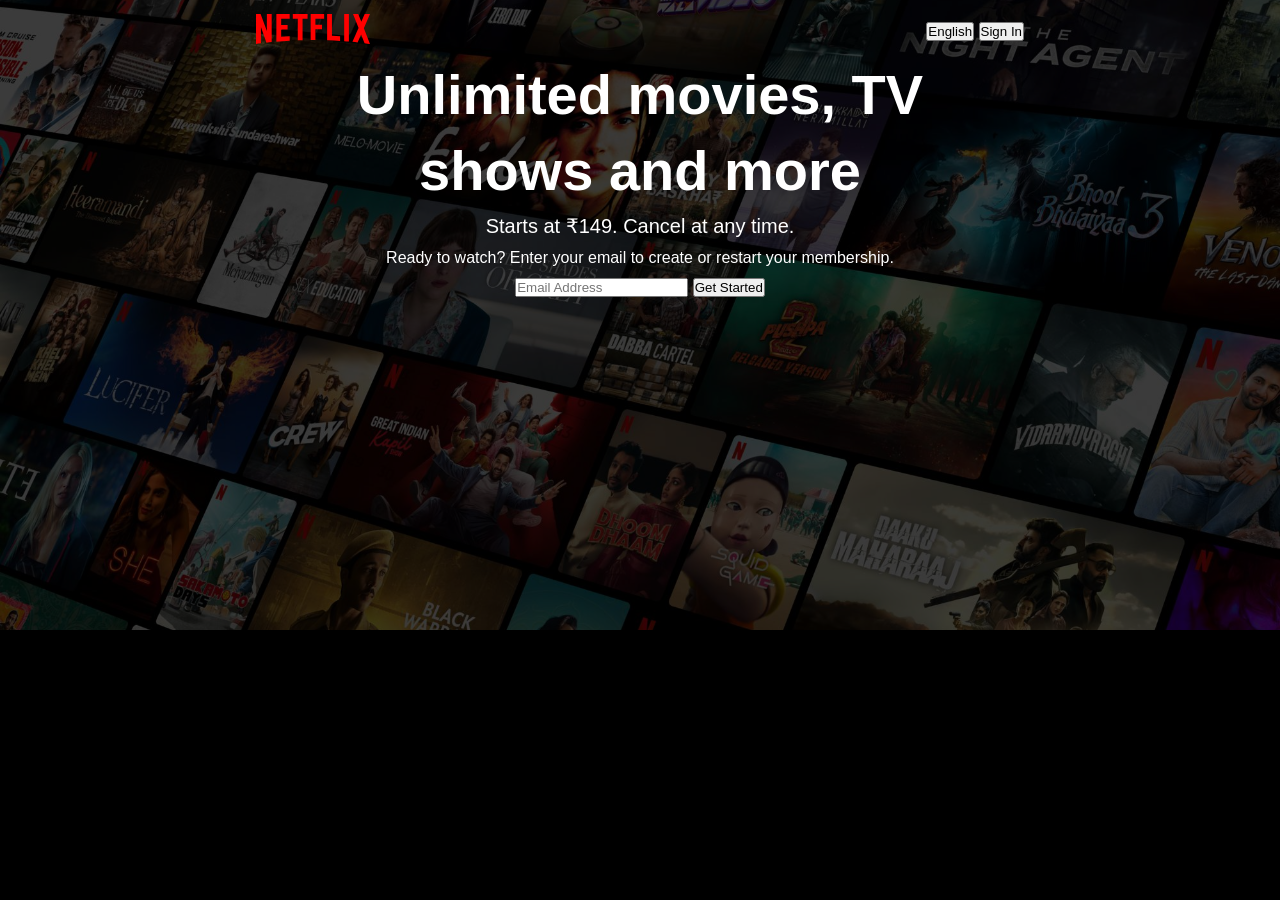
<file: Project/Netfix-Clone/index.html>
<!DOCTYPE html>
<html lang="en">
<head>
    <meta charset="UTF-8">
    <meta name="viewport" content="width=device-width, initial-scale=1.0">
    <title>Document</title>
    <link rel="stylesheet" href="style.css">
</head>
<body>
    <div class="main">
        <nav >
            <span><img  src="assets/images/logo.svg" alt=""></span> 
            <div>
                <button>English</button>
                <button>Sign In</button>
            </div>
        </nav>
        <div class="box">

        </div>

        <div class="hero">
            <span>Unlimited movies, TV</span>
            <span id="aa">shows and more</span>
            <span id="bb">Starts at ₹149. Cancel at any time.</span>
            <span id="cc">Ready to watch? Enter your email to create or restart your membership.</span>
        
            <div>
                <input type="text" placeholder="Email Address">
                <button>Get Started</button>
            </div>
        </div>

        <div class="sepration">
            
        </div>
    </div>

</body>
</html>
</file>
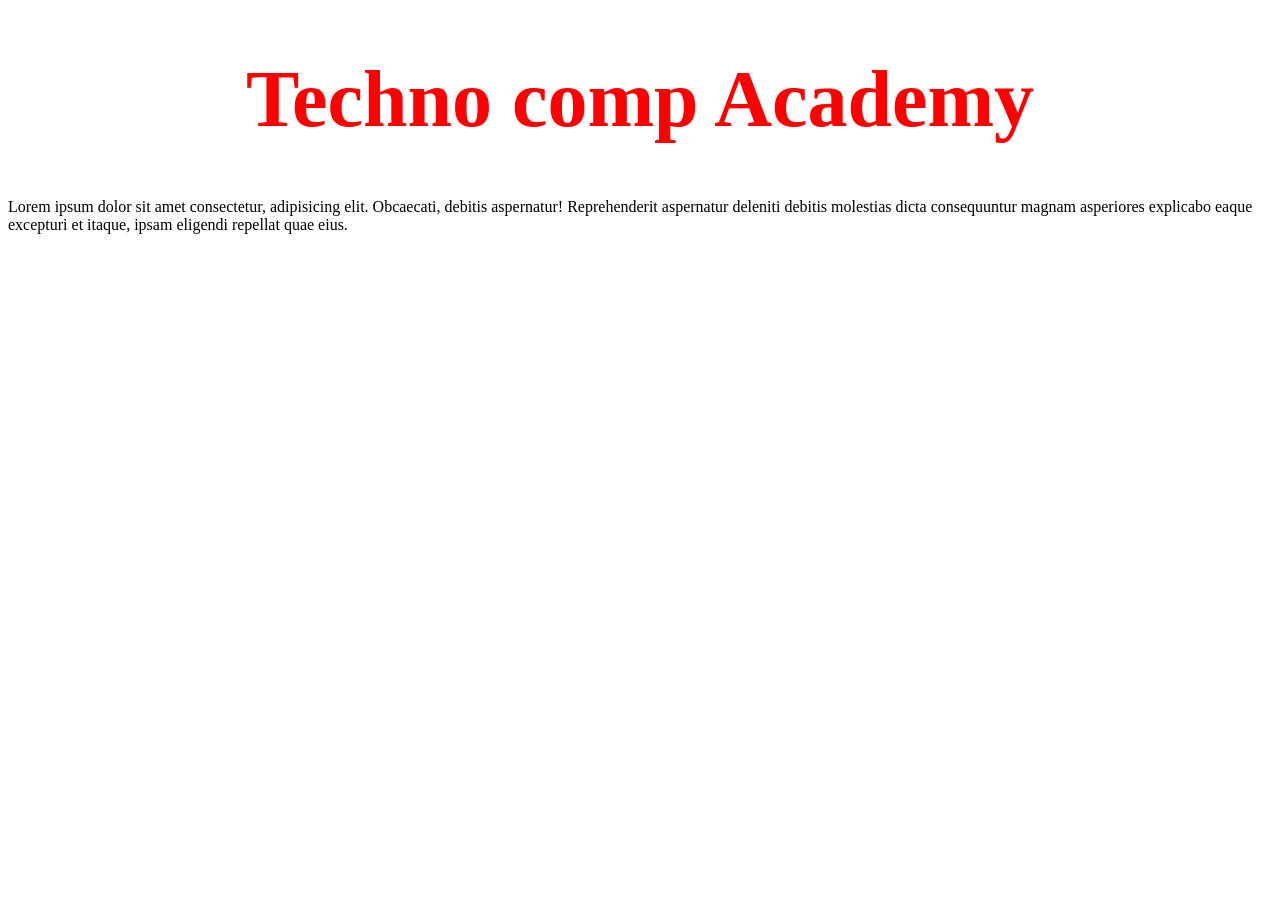
<file: CSS/01_Inline_CSS.html>
<!DOCTYPE html>
<html lang="en">
<head>
    
    <title>Document</title>
</head>
<body>
    <h1 style="color: red; text-align:center; font-size:80px">Techno comp Academy</h1>
    <p>Lorem ipsum dolor sit amet consectetur, adipisicing elit. Obcaecati, debitis aspernatur! Reprehenderit aspernatur deleniti debitis molestias dicta consequuntur magnam asperiores explicabo eaque excepturi et itaque, ipsam eligendi repellat quae eius.</p>
    
</body>
</html>
</file>
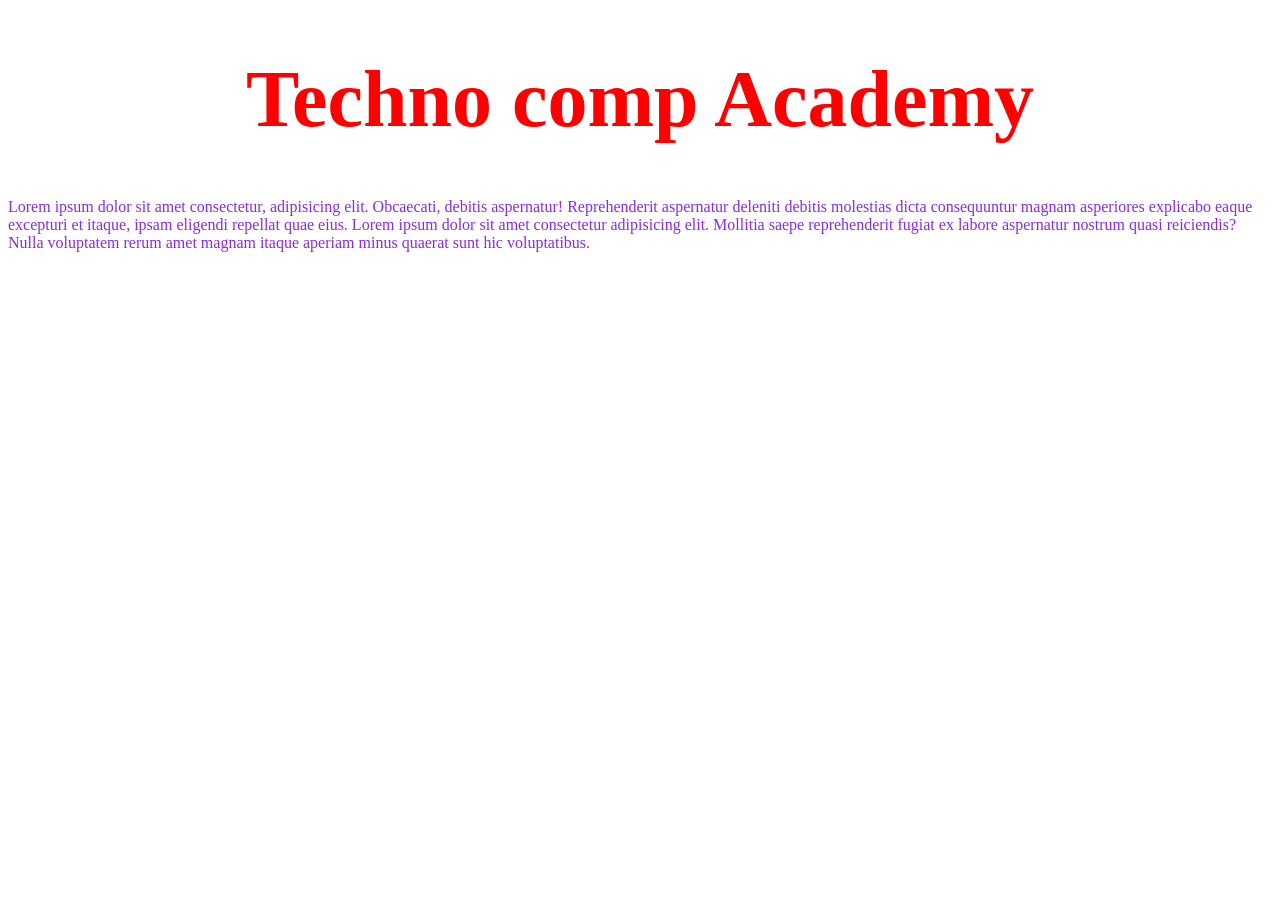
<file: CSS/02_internal_CSS.html>
<!DOCTYPE html>
<html lang="en">

<head>

    <title>Document</title>
    <style>
        h1 {
            color: red;
            font-size: 80px;
            text-align: center;
        }

        p {
            color: blueviolet;
        }
    </style>
</head>

<body>
    <h1>Techno comp Academy</h1>
    <p>Lorem ipsum dolor sit amet consectetur, adipisicing elit. Obcaecati, debitis aspernatur! Reprehenderit aspernatur
        deleniti debitis molestias dicta consequuntur magnam asperiores explicabo eaque excepturi et itaque, ipsam
        eligendi repellat quae eius.
        Lorem ipsum dolor sit amet consectetur adipisicing elit. Mollitia saepe reprehenderit fugiat ex labore
        aspernatur nostrum quasi reiciendis? Nulla voluptatem rerum amet magnam itaque aperiam minus quaerat sunt hic
        voluptatibus.
    </p>

</body>

</html>
</file>
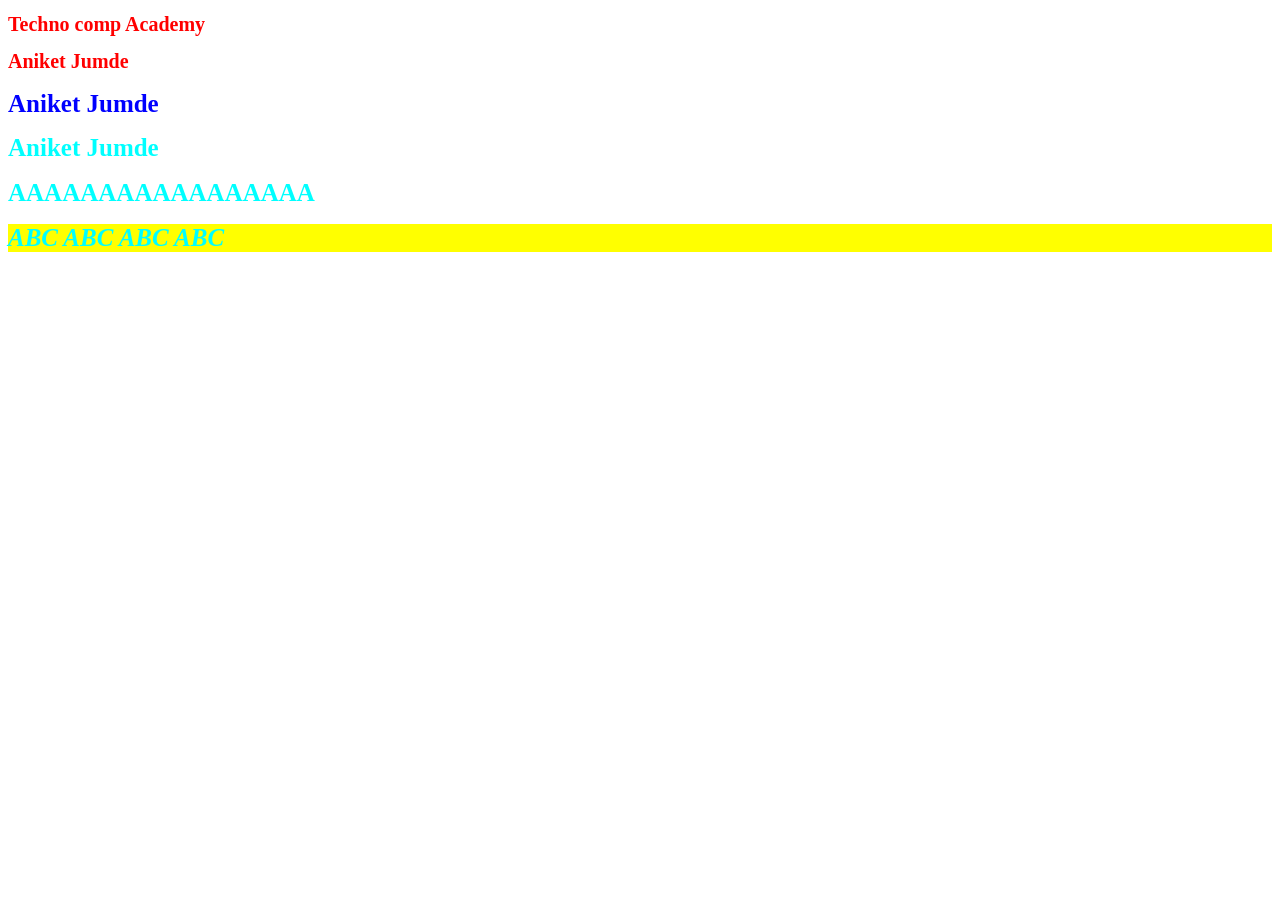
<file: CSS/04_CSS_Selector.html>
<!DOCTYPE html>
<html lang="en">
<head>
    <title>Document</title>
    <link rel="stylesheet" href="04_CSS_Selector.css">
</head>
<body>

    <h1>Techno comp Academy</h1>
    <h1> Aniket Jumde </h1>

    <h1 id="abc"> Aniket Jumde </h1>

    <h1 class="lmn"> Aniket Jumde</h1>
    <h1 class="lmn">AAAAAAAAAAAAAAAAA</h1>

    <h1 class="lmn abc">ABC ABC ABC ABC</h1>

</body>
</html>

<!---

CSS Selector:
1.element selector   h1
2.id selector        #abc
3.class selector    .lmn


-->
</file>
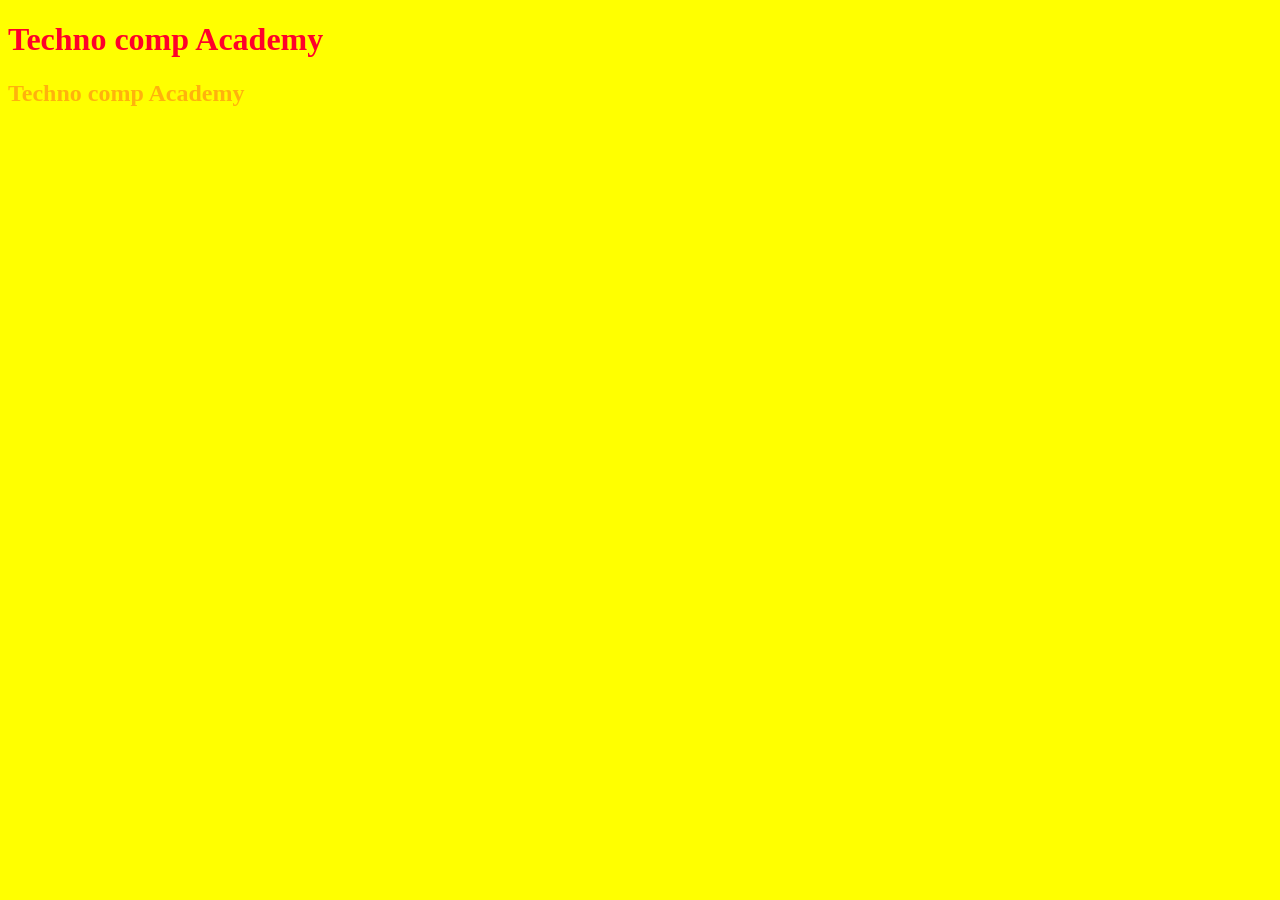
<file: CSS/06_background-color.html>
<!DOCTYPE html>
 <html lang="en">
 <head>
    <title>Document</title>

    <style>
        body{
            background-color: yellow;
        }
        h1{
            color: rgb(255, 0, 42);  /* dark colour sathi value of rgb(255, 0,..) */
        }

        h2{
            color: rgba(255, 0, 42,0.3);  /* fant colour sathi value of rgba and fourth values give 0.0 to 1.0 */
        }

    </style>
 </head>
 <body>
    <h1>Techno comp Academy</h1>
    
    <h2>Techno comp Academy</h2>
 </body>
 </html>
</file>
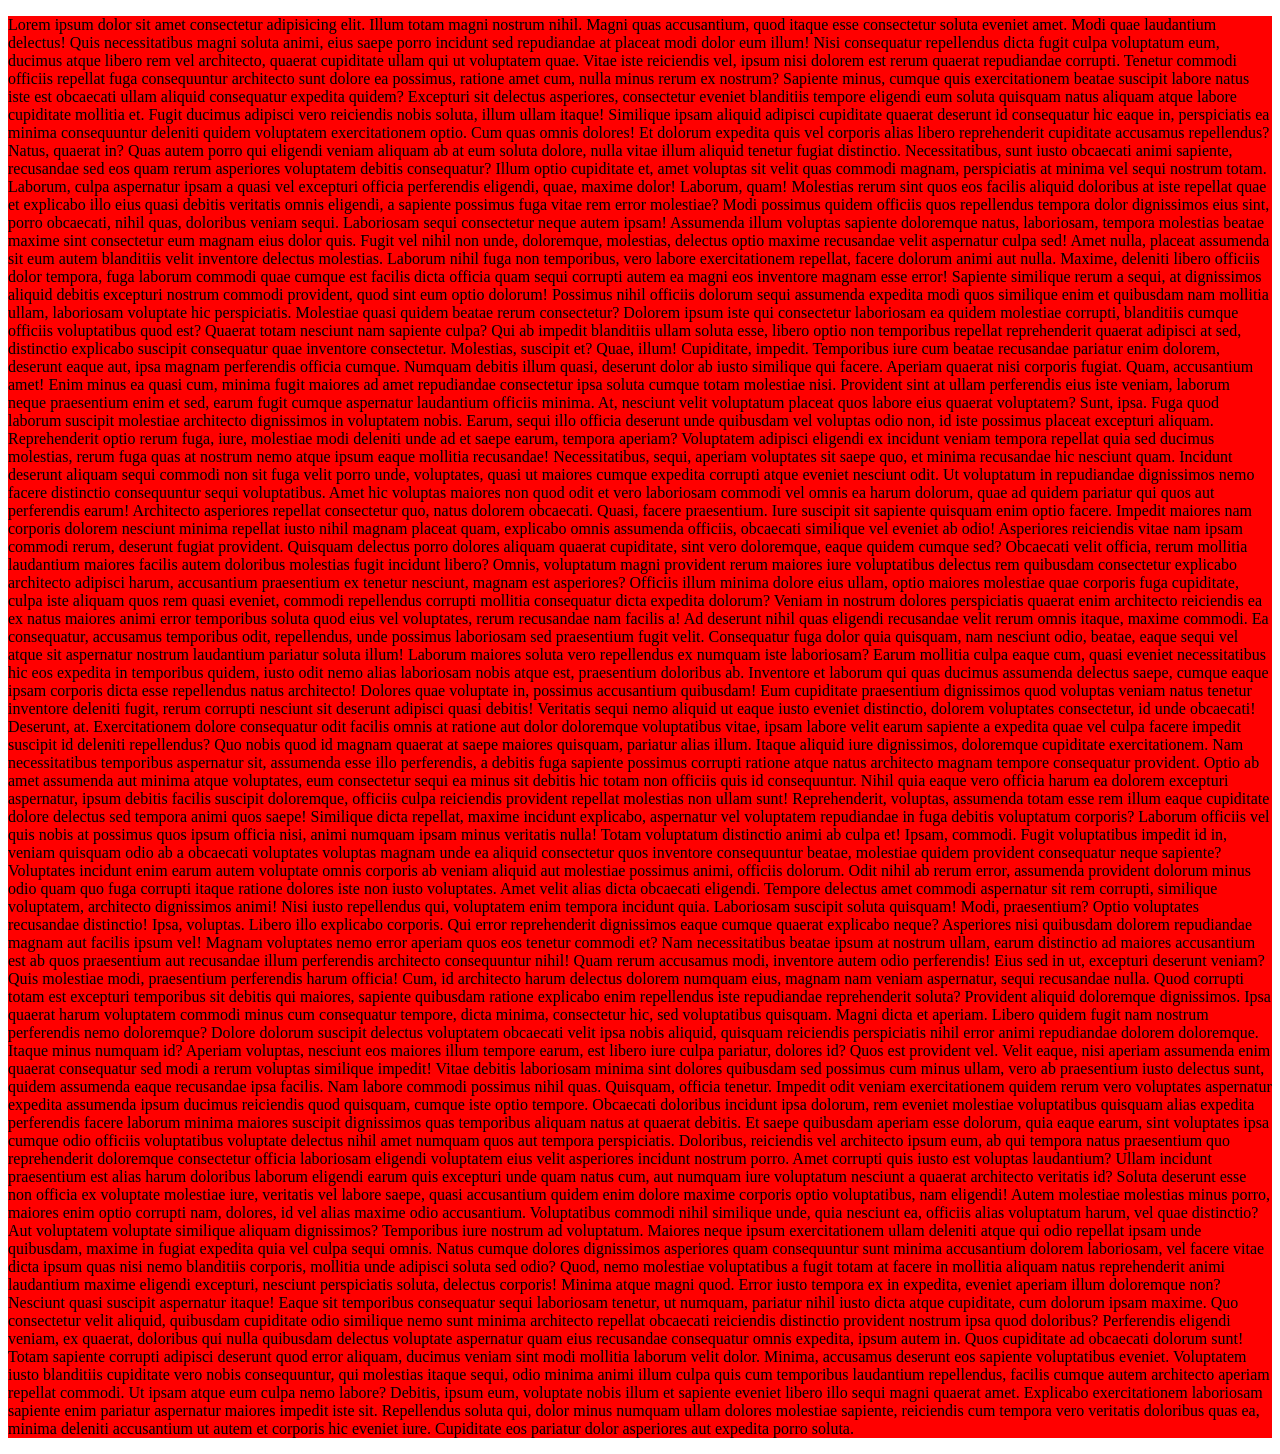
<file: CSS/07_background-color.html>
<!DOCTYPE html>
<html lang="en">
<head>
   <title>Document</title>
   <link rel="stylesheet" href="07_background-color.css">
</head>
<body>
    
   <div>
    
    <p>
        Lorem ipsum dolor sit amet consectetur adipisicing elit. Illum totam magni nostrum nihil. Magni quas accusantium, quod itaque esse consectetur soluta eveniet amet. Modi quae laudantium delectus! Quis necessitatibus magni soluta animi, eius saepe porro incidunt sed repudiandae at placeat modi dolor eum illum! Nisi consequatur repellendus dicta fugit culpa voluptatum eum, ducimus atque libero rem vel architecto, quaerat cupiditate ullam qui ut voluptatem quae. Vitae iste reiciendis vel, ipsum nisi dolorem est rerum quaerat repudiandae corrupti. Tenetur commodi officiis repellat fuga consequuntur architecto sunt dolore ea possimus, ratione amet cum, nulla minus rerum ex nostrum? Sapiente minus, cumque quis exercitationem beatae suscipit labore natus iste est obcaecati ullam aliquid consequatur expedita quidem? Excepturi sit delectus asperiores, consectetur eveniet blanditiis tempore eligendi eum soluta quisquam natus aliquam atque labore cupiditate mollitia et. Fugit ducimus adipisci vero reiciendis nobis soluta, illum ullam itaque! Similique ipsam aliquid adipisci cupiditate quaerat deserunt id consequatur hic eaque in, perspiciatis ea minima consequuntur deleniti quidem voluptatem exercitationem optio. Cum quas omnis dolores! Et dolorum expedita quis vel corporis alias libero reprehenderit cupiditate accusamus repellendus? Natus, quaerat in? Quas autem porro qui eligendi veniam aliquam ab at eum soluta dolore, nulla vitae illum aliquid tenetur fugiat distinctio. Necessitatibus, sunt iusto obcaecati animi sapiente, recusandae sed eos quam rerum asperiores voluptatem debitis consequatur? Illum optio cupiditate et, amet voluptas sit velit quas commodi magnam, perspiciatis at minima vel sequi nostrum totam. Laborum, culpa aspernatur ipsam a quasi vel excepturi officia perferendis eligendi, quae, maxime dolor! Laborum, quam! Molestias rerum sint quos eos facilis aliquid doloribus at iste repellat quae et explicabo illo eius quasi debitis veritatis omnis eligendi, a sapiente possimus fuga vitae rem error molestiae? Modi possimus quidem officiis quos repellendus tempora dolor dignissimos eius sint, porro obcaecati, nihil quas, doloribus veniam sequi. Laboriosam sequi consectetur neque autem ipsam! Assumenda illum voluptas sapiente doloremque natus, laboriosam, tempora molestias beatae maxime sint consectetur eum magnam eius dolor quis. Fugit vel nihil non unde, doloremque, molestias, delectus optio maxime recusandae velit aspernatur culpa sed! Amet nulla, placeat assumenda sit eum autem blanditiis velit inventore delectus molestias. Laborum nihil fuga non temporibus, vero labore exercitationem repellat, facere dolorum animi aut nulla. Maxime, deleniti libero officiis dolor tempora, fuga laborum commodi quae cumque est facilis dicta officia quam sequi corrupti autem ea magni eos inventore magnam esse error! Sapiente similique rerum a sequi, at dignissimos aliquid debitis excepturi nostrum commodi provident, quod sint eum optio dolorum! Possimus nihil officiis dolorum sequi assumenda expedita modi quos similique enim et quibusdam nam mollitia ullam, laboriosam voluptate hic perspiciatis. Molestiae quasi quidem beatae rerum consectetur? Dolorem ipsum iste qui consectetur laboriosam ea quidem molestiae corrupti, blanditiis cumque officiis voluptatibus quod est? Quaerat totam nesciunt nam sapiente culpa? Qui ab impedit blanditiis ullam soluta esse, libero optio non temporibus repellat reprehenderit quaerat adipisci at sed, distinctio explicabo suscipit consequatur quae inventore consectetur. Molestias, suscipit et? Quae, illum! Cupiditate, impedit. Temporibus iure cum beatae recusandae pariatur enim dolorem, deserunt eaque aut, ipsa magnam perferendis officia cumque. Numquam debitis illum quasi, deserunt dolor ab iusto similique qui facere. Aperiam quaerat nisi corporis fugiat. Quam, accusantium amet! Enim minus ea quasi cum, minima fugit maiores ad amet repudiandae consectetur ipsa soluta cumque totam molestiae nisi. Provident sint at ullam perferendis eius iste veniam, laborum neque praesentium enim et sed, earum fugit cumque aspernatur laudantium officiis minima. At, nesciunt velit voluptatum placeat quos labore eius quaerat voluptatem? Sunt, ipsa. Fuga quod laborum suscipit molestiae architecto dignissimos in voluptatem nobis. Earum, sequi illo officia deserunt unde quibusdam vel voluptas odio non, id iste possimus placeat excepturi aliquam. Reprehenderit optio rerum fuga, iure, molestiae modi deleniti unde ad et saepe earum, tempora aperiam? Voluptatem adipisci eligendi ex incidunt veniam tempora repellat quia sed ducimus molestias, rerum fuga quas at nostrum nemo atque ipsum eaque mollitia recusandae! Necessitatibus, sequi, aperiam voluptates sit saepe quo, et minima recusandae hic nesciunt quam. Incidunt deserunt aliquam sequi commodi non sit fuga velit porro unde, voluptates, quasi ut maiores cumque expedita corrupti atque eveniet nesciunt odit. Ut voluptatum in repudiandae dignissimos nemo facere distinctio consequuntur sequi voluptatibus. Amet hic voluptas maiores non quod odit et vero laboriosam commodi vel omnis ea harum dolorum, quae ad quidem pariatur qui quos aut perferendis earum! Architecto asperiores repellat consectetur quo, natus dolorem obcaecati. Quasi, facere praesentium. Iure suscipit sit sapiente quisquam enim optio facere. Impedit maiores nam corporis dolorem nesciunt minima repellat iusto nihil magnam placeat quam, explicabo omnis assumenda officiis, obcaecati similique vel eveniet ab odio! Asperiores reiciendis vitae nam ipsam commodi rerum, deserunt fugiat provident. Quisquam delectus porro dolores aliquam quaerat cupiditate, sint vero doloremque, eaque quidem cumque sed? Obcaecati velit officia, rerum mollitia laudantium maiores facilis autem doloribus molestias fugit incidunt libero? Omnis, voluptatum magni provident rerum maiores iure voluptatibus delectus rem quibusdam consectetur explicabo architecto adipisci harum, accusantium praesentium ex tenetur nesciunt, magnam est asperiores? Officiis illum minima dolore eius ullam, optio maiores molestiae quae corporis fuga cupiditate, culpa iste aliquam quos rem quasi eveniet, commodi repellendus corrupti mollitia consequatur dicta expedita dolorum? Veniam in nostrum dolores perspiciatis quaerat enim architecto reiciendis ea ex natus maiores animi error temporibus soluta quod eius vel voluptates, rerum recusandae nam facilis a! Ad deserunt nihil quas eligendi recusandae velit rerum omnis itaque, maxime commodi. Ea consequatur, accusamus temporibus odit, repellendus, unde possimus laboriosam sed praesentium fugit velit. Consequatur fuga dolor quia quisquam, nam nesciunt odio, beatae, eaque sequi vel atque sit aspernatur nostrum laudantium pariatur soluta illum! Laborum maiores soluta vero repellendus ex numquam iste laboriosam? Earum mollitia culpa eaque cum, quasi eveniet necessitatibus hic eos expedita in temporibus quidem, iusto odit nemo alias laboriosam nobis atque est, praesentium doloribus ab. Inventore et laborum qui quas ducimus assumenda delectus saepe, cumque eaque ipsam corporis dicta esse repellendus natus architecto! Dolores quae voluptate in, possimus accusantium quibusdam! Eum cupiditate praesentium dignissimos quod voluptas veniam natus tenetur inventore deleniti fugit, rerum corrupti nesciunt sit deserunt adipisci quasi debitis! Veritatis sequi nemo aliquid ut eaque iusto eveniet distinctio, dolorem voluptates consectetur, id unde obcaecati! Deserunt, at. Exercitationem dolore consequatur odit facilis omnis at ratione aut dolor doloremque voluptatibus vitae, ipsam labore velit earum sapiente a expedita quae vel culpa facere impedit suscipit id deleniti repellendus? Quo nobis quod id magnam quaerat at saepe maiores quisquam, pariatur alias illum. Itaque aliquid iure dignissimos, doloremque cupiditate exercitationem. Nam necessitatibus temporibus aspernatur sit, assumenda esse illo perferendis, a debitis fuga sapiente possimus corrupti ratione atque natus architecto magnam tempore consequatur provident. Optio ab amet assumenda aut minima atque voluptates, eum consectetur sequi ea minus sit debitis hic totam non officiis quis id consequuntur. Nihil quia eaque vero officia harum ea dolorem excepturi aspernatur, ipsum debitis facilis suscipit doloremque, officiis culpa reiciendis provident repellat molestias non ullam sunt! Reprehenderit, voluptas, assumenda totam esse rem illum eaque cupiditate dolore delectus sed tempora animi quos saepe! Similique dicta repellat, maxime incidunt explicabo, aspernatur vel voluptatem repudiandae in fuga debitis voluptatum corporis? Laborum officiis vel quis nobis at possimus quos ipsum officia nisi, animi numquam ipsam minus veritatis nulla! Totam voluptatum distinctio animi ab culpa et! Ipsam, commodi. Fugit voluptatibus impedit id in, veniam quisquam odio ab a obcaecati voluptates voluptas magnam unde ea aliquid consectetur quos inventore consequuntur beatae, molestiae quidem provident consequatur neque sapiente? Voluptates incidunt enim earum autem voluptate omnis corporis ab veniam aliquid aut molestiae possimus animi, officiis dolorum. Odit nihil ab rerum error, assumenda provident dolorum minus odio quam quo fuga corrupti itaque ratione dolores iste non iusto voluptates. Amet velit alias dicta obcaecati eligendi. Tempore delectus amet commodi aspernatur sit rem corrupti, similique voluptatem, architecto dignissimos animi! Nisi iusto repellendus qui, voluptatem enim tempora incidunt quia. Laboriosam suscipit soluta quisquam! Modi, praesentium? Optio voluptates recusandae distinctio! Ipsa, voluptas. Libero illo explicabo corporis. Qui error reprehenderit dignissimos eaque cumque quaerat explicabo neque? Asperiores nisi quibusdam dolorem repudiandae magnam aut facilis ipsum vel! Magnam voluptates nemo error aperiam quos eos tenetur commodi et? Nam necessitatibus beatae ipsum at nostrum ullam, earum distinctio ad maiores accusantium est ab quos praesentium aut recusandae illum perferendis architecto consequuntur nihil! Quam rerum accusamus modi, inventore autem odio perferendis! Eius sed in ut, excepturi deserunt veniam? Quis molestiae modi, praesentium perferendis harum officia! Cum, id architecto harum delectus dolorem numquam eius, magnam nam veniam aspernatur, sequi recusandae nulla. Quod corrupti totam est excepturi temporibus sit debitis qui maiores, sapiente quibusdam ratione explicabo enim repellendus iste repudiandae reprehenderit soluta? Provident aliquid doloremque dignissimos. Ipsa quaerat harum voluptatem commodi minus cum consequatur tempore, dicta minima, consectetur hic, sed voluptatibus quisquam. Magni dicta et aperiam. Libero quidem fugit nam nostrum perferendis nemo doloremque? Dolore dolorum suscipit delectus voluptatem obcaecati velit ipsa nobis aliquid, quisquam reiciendis perspiciatis nihil error animi repudiandae dolorem doloremque. Itaque minus numquam id? Aperiam voluptas, nesciunt eos maiores illum tempore earum, est libero iure culpa pariatur, dolores id? Quos est provident vel. Velit eaque, nisi aperiam assumenda enim quaerat consequatur sed modi a rerum voluptas similique impedit! Vitae debitis laboriosam minima sint dolores quibusdam sed possimus cum minus ullam, vero ab praesentium iusto delectus sunt, quidem assumenda eaque recusandae ipsa facilis. Nam labore commodi possimus nihil quas. Quisquam, officia tenetur. Impedit odit veniam exercitationem quidem rerum vero voluptates aspernatur expedita assumenda ipsum ducimus reiciendis quod quisquam, cumque iste optio tempore. Obcaecati doloribus incidunt ipsa dolorum, rem eveniet molestiae voluptatibus quisquam alias expedita perferendis facere laborum minima maiores suscipit dignissimos quas temporibus aliquam natus at quaerat debitis. Et saepe quibusdam aperiam esse dolorum, quia eaque earum, sint voluptates ipsa cumque odio officiis voluptatibus voluptate delectus nihil amet numquam quos aut tempora perspiciatis. Doloribus, reiciendis vel architecto ipsum eum, ab qui tempora natus praesentium quo reprehenderit doloremque consectetur officia laboriosam eligendi voluptatem eius velit asperiores incidunt nostrum porro. Amet corrupti quis iusto est voluptas laudantium? Ullam incidunt praesentium est alias harum doloribus laborum eligendi earum quis excepturi unde quam natus cum, aut numquam iure voluptatum nesciunt a quaerat architecto veritatis id? Soluta deserunt esse non officia ex voluptate molestiae iure, veritatis vel labore saepe, quasi accusantium quidem enim dolore maxime corporis optio voluptatibus, nam eligendi! Autem molestiae molestias minus porro, maiores enim optio corrupti nam, dolores, id vel alias maxime odio accusantium. Voluptatibus commodi nihil similique unde, quia nesciunt ea, officiis alias voluptatum harum, vel quae distinctio? Aut voluptatem voluptate similique aliquam dignissimos? Temporibus iure nostrum ad voluptatum. Maiores neque ipsum exercitationem ullam deleniti atque qui odio repellat ipsam unde quibusdam, maxime in fugiat expedita quia vel culpa sequi omnis. Natus cumque dolores dignissimos asperiores quam consequuntur sunt minima accusantium dolorem laboriosam, vel facere vitae dicta ipsum quas nisi nemo blanditiis corporis, mollitia unde adipisci soluta sed odio? Quod, nemo molestiae voluptatibus a fugit totam at facere in mollitia aliquam natus reprehenderit animi laudantium maxime eligendi excepturi, nesciunt perspiciatis soluta, delectus corporis! Minima atque magni quod. Error iusto tempora ex in expedita, eveniet aperiam illum doloremque non? Nesciunt quasi suscipit aspernatur itaque! Eaque sit temporibus consequatur sequi laboriosam tenetur, ut numquam, pariatur nihil iusto dicta atque cupiditate, cum dolorum ipsam maxime. Quo consectetur velit aliquid, quibusdam cupiditate odio similique nemo sunt minima architecto repellat obcaecati reiciendis distinctio provident nostrum ipsa quod doloribus? Perferendis eligendi veniam, ex quaerat, doloribus qui nulla quibusdam delectus voluptate aspernatur quam eius recusandae consequatur omnis expedita, ipsum autem in. Quos cupiditate ad obcaecati dolorum sunt! Totam sapiente corrupti adipisci deserunt quod error aliquam, ducimus veniam sint modi mollitia laborum velit dolor. Minima, accusamus deserunt eos sapiente voluptatibus eveniet. Voluptatem iusto blanditiis cupiditate vero nobis consequuntur, qui molestias itaque sequi, odio minima animi illum culpa quis cum temporibus laudantium repellendus, facilis cumque autem architecto aperiam repellat commodi. Ut ipsam atque eum culpa nemo labore? Debitis, ipsum eum, voluptate nobis illum et sapiente eveniet libero illo sequi magni quaerat amet. Explicabo exercitationem laboriosam sapiente enim pariatur aspernatur maiores impedit iste sit. Repellendus soluta qui, dolor minus numquam ullam dolores molestiae sapiente, reiciendis cum tempora vero veritatis doloribus quas ea, minima deleniti accusantium ut autem et corporis hic eveniet iure. Cupiditate eos pariatur dolor asperiores aut expedita porro soluta.
    </p>
   </div>
</body>
</html>
</file>
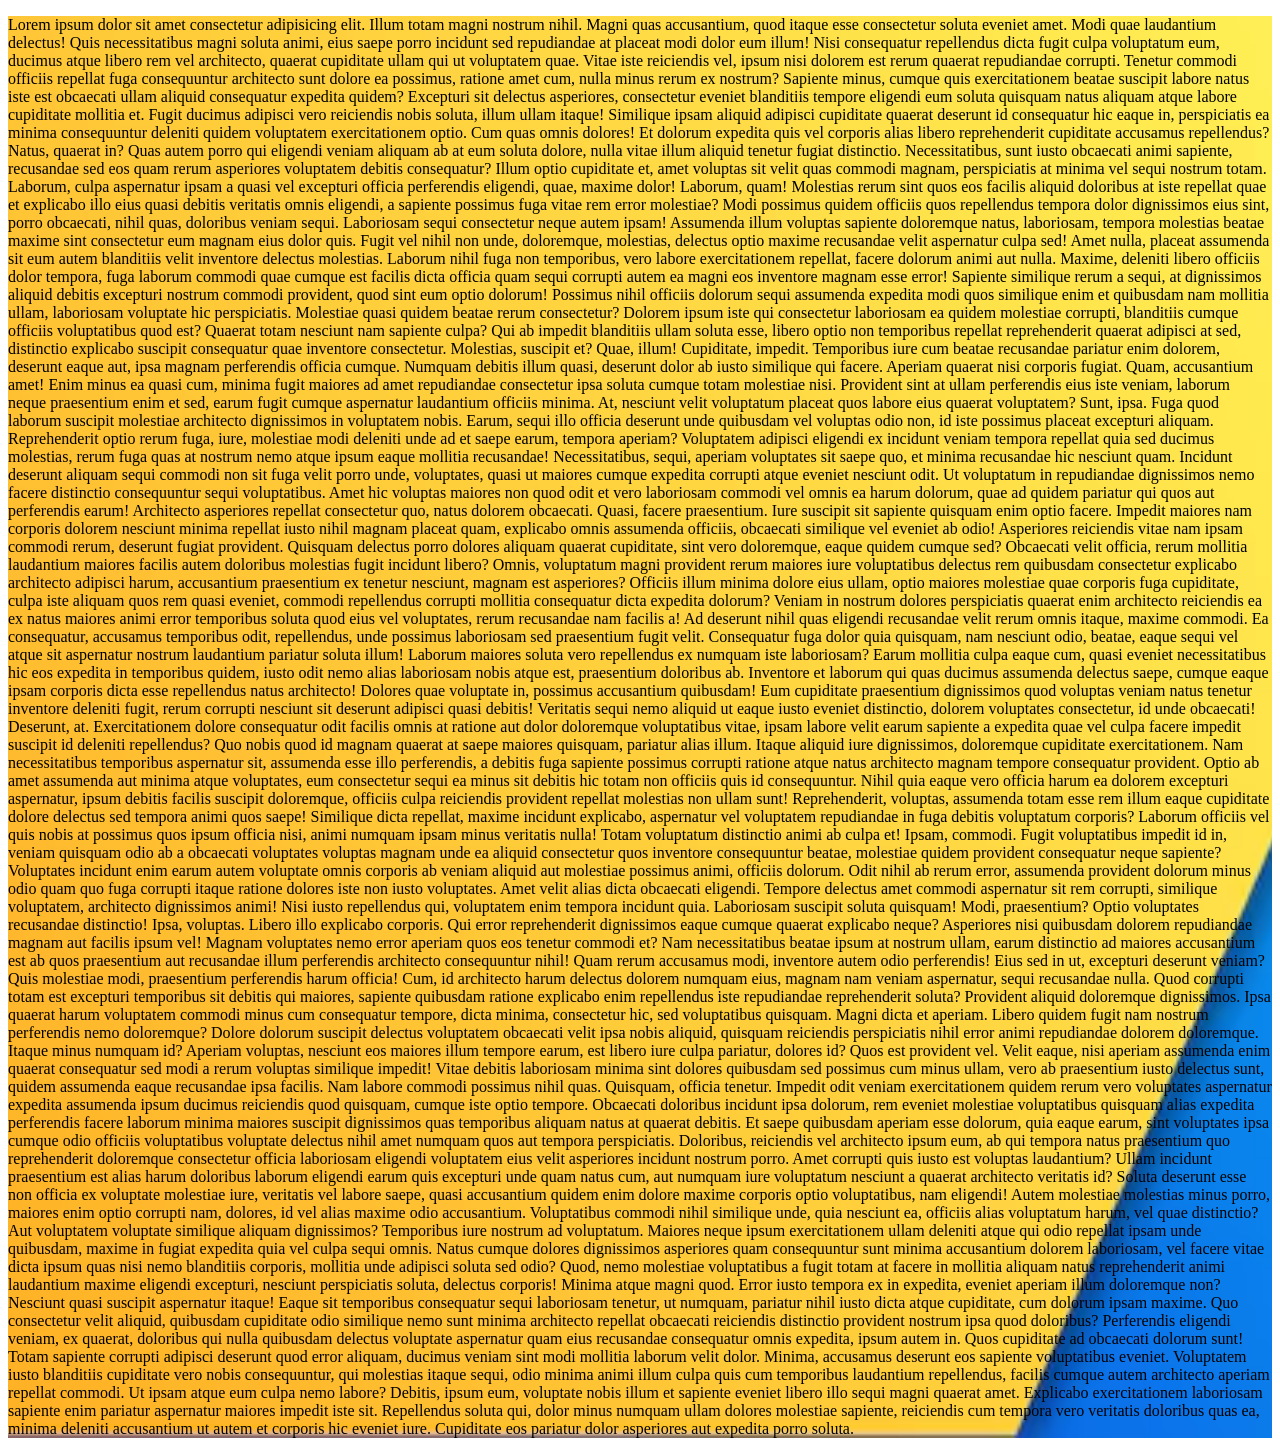
<file: CSS/08_background-image.html>
<!DOCTYPE html>
<html lang="en">
<head>
   <title>Document</title>
   <link rel="stylesheet" href="08_background-image.css">
</head>
<body>
    
   <div>
    
    <p>
        Lorem ipsum dolor sit amet consectetur adipisicing elit. Illum totam magni nostrum nihil. Magni quas accusantium, quod itaque esse consectetur soluta eveniet amet. Modi quae laudantium delectus! Quis necessitatibus magni soluta animi, eius saepe porro incidunt sed repudiandae at placeat modi dolor eum illum! Nisi consequatur repellendus dicta fugit culpa voluptatum eum, ducimus atque libero rem vel architecto, quaerat cupiditate ullam qui ut voluptatem quae. Vitae iste reiciendis vel, ipsum nisi dolorem est rerum quaerat repudiandae corrupti. Tenetur commodi officiis repellat fuga consequuntur architecto sunt dolore ea possimus, ratione amet cum, nulla minus rerum ex nostrum? Sapiente minus, cumque quis exercitationem beatae suscipit labore natus iste est obcaecati ullam aliquid consequatur expedita quidem? Excepturi sit delectus asperiores, consectetur eveniet blanditiis tempore eligendi eum soluta quisquam natus aliquam atque labore cupiditate mollitia et. Fugit ducimus adipisci vero reiciendis nobis soluta, illum ullam itaque! Similique ipsam aliquid adipisci cupiditate quaerat deserunt id consequatur hic eaque in, perspiciatis ea minima consequuntur deleniti quidem voluptatem exercitationem optio. Cum quas omnis dolores! Et dolorum expedita quis vel corporis alias libero reprehenderit cupiditate accusamus repellendus? Natus, quaerat in? Quas autem porro qui eligendi veniam aliquam ab at eum soluta dolore, nulla vitae illum aliquid tenetur fugiat distinctio. Necessitatibus, sunt iusto obcaecati animi sapiente, recusandae sed eos quam rerum asperiores voluptatem debitis consequatur? Illum optio cupiditate et, amet voluptas sit velit quas commodi magnam, perspiciatis at minima vel sequi nostrum totam. Laborum, culpa aspernatur ipsam a quasi vel excepturi officia perferendis eligendi, quae, maxime dolor! Laborum, quam! Molestias rerum sint quos eos facilis aliquid doloribus at iste repellat quae et explicabo illo eius quasi debitis veritatis omnis eligendi, a sapiente possimus fuga vitae rem error molestiae? Modi possimus quidem officiis quos repellendus tempora dolor dignissimos eius sint, porro obcaecati, nihil quas, doloribus veniam sequi. Laboriosam sequi consectetur neque autem ipsam! Assumenda illum voluptas sapiente doloremque natus, laboriosam, tempora molestias beatae maxime sint consectetur eum magnam eius dolor quis. Fugit vel nihil non unde, doloremque, molestias, delectus optio maxime recusandae velit aspernatur culpa sed! Amet nulla, placeat assumenda sit eum autem blanditiis velit inventore delectus molestias. Laborum nihil fuga non temporibus, vero labore exercitationem repellat, facere dolorum animi aut nulla. Maxime, deleniti libero officiis dolor tempora, fuga laborum commodi quae cumque est facilis dicta officia quam sequi corrupti autem ea magni eos inventore magnam esse error! Sapiente similique rerum a sequi, at dignissimos aliquid debitis excepturi nostrum commodi provident, quod sint eum optio dolorum! Possimus nihil officiis dolorum sequi assumenda expedita modi quos similique enim et quibusdam nam mollitia ullam, laboriosam voluptate hic perspiciatis. Molestiae quasi quidem beatae rerum consectetur? Dolorem ipsum iste qui consectetur laboriosam ea quidem molestiae corrupti, blanditiis cumque officiis voluptatibus quod est? Quaerat totam nesciunt nam sapiente culpa? Qui ab impedit blanditiis ullam soluta esse, libero optio non temporibus repellat reprehenderit quaerat adipisci at sed, distinctio explicabo suscipit consequatur quae inventore consectetur. Molestias, suscipit et? Quae, illum! Cupiditate, impedit. Temporibus iure cum beatae recusandae pariatur enim dolorem, deserunt eaque aut, ipsa magnam perferendis officia cumque. Numquam debitis illum quasi, deserunt dolor ab iusto similique qui facere. Aperiam quaerat nisi corporis fugiat. Quam, accusantium amet! Enim minus ea quasi cum, minima fugit maiores ad amet repudiandae consectetur ipsa soluta cumque totam molestiae nisi. Provident sint at ullam perferendis eius iste veniam, laborum neque praesentium enim et sed, earum fugit cumque aspernatur laudantium officiis minima. At, nesciunt velit voluptatum placeat quos labore eius quaerat voluptatem? Sunt, ipsa. Fuga quod laborum suscipit molestiae architecto dignissimos in voluptatem nobis. Earum, sequi illo officia deserunt unde quibusdam vel voluptas odio non, id iste possimus placeat excepturi aliquam. Reprehenderit optio rerum fuga, iure, molestiae modi deleniti unde ad et saepe earum, tempora aperiam? Voluptatem adipisci eligendi ex incidunt veniam tempora repellat quia sed ducimus molestias, rerum fuga quas at nostrum nemo atque ipsum eaque mollitia recusandae! Necessitatibus, sequi, aperiam voluptates sit saepe quo, et minima recusandae hic nesciunt quam. Incidunt deserunt aliquam sequi commodi non sit fuga velit porro unde, voluptates, quasi ut maiores cumque expedita corrupti atque eveniet nesciunt odit. Ut voluptatum in repudiandae dignissimos nemo facere distinctio consequuntur sequi voluptatibus. Amet hic voluptas maiores non quod odit et vero laboriosam commodi vel omnis ea harum dolorum, quae ad quidem pariatur qui quos aut perferendis earum! Architecto asperiores repellat consectetur quo, natus dolorem obcaecati. Quasi, facere praesentium. Iure suscipit sit sapiente quisquam enim optio facere. Impedit maiores nam corporis dolorem nesciunt minima repellat iusto nihil magnam placeat quam, explicabo omnis assumenda officiis, obcaecati similique vel eveniet ab odio! Asperiores reiciendis vitae nam ipsam commodi rerum, deserunt fugiat provident. Quisquam delectus porro dolores aliquam quaerat cupiditate, sint vero doloremque, eaque quidem cumque sed? Obcaecati velit officia, rerum mollitia laudantium maiores facilis autem doloribus molestias fugit incidunt libero? Omnis, voluptatum magni provident rerum maiores iure voluptatibus delectus rem quibusdam consectetur explicabo architecto adipisci harum, accusantium praesentium ex tenetur nesciunt, magnam est asperiores? Officiis illum minima dolore eius ullam, optio maiores molestiae quae corporis fuga cupiditate, culpa iste aliquam quos rem quasi eveniet, commodi repellendus corrupti mollitia consequatur dicta expedita dolorum? Veniam in nostrum dolores perspiciatis quaerat enim architecto reiciendis ea ex natus maiores animi error temporibus soluta quod eius vel voluptates, rerum recusandae nam facilis a! Ad deserunt nihil quas eligendi recusandae velit rerum omnis itaque, maxime commodi. Ea consequatur, accusamus temporibus odit, repellendus, unde possimus laboriosam sed praesentium fugit velit. Consequatur fuga dolor quia quisquam, nam nesciunt odio, beatae, eaque sequi vel atque sit aspernatur nostrum laudantium pariatur soluta illum! Laborum maiores soluta vero repellendus ex numquam iste laboriosam? Earum mollitia culpa eaque cum, quasi eveniet necessitatibus hic eos expedita in temporibus quidem, iusto odit nemo alias laboriosam nobis atque est, praesentium doloribus ab. Inventore et laborum qui quas ducimus assumenda delectus saepe, cumque eaque ipsam corporis dicta esse repellendus natus architecto! Dolores quae voluptate in, possimus accusantium quibusdam! Eum cupiditate praesentium dignissimos quod voluptas veniam natus tenetur inventore deleniti fugit, rerum corrupti nesciunt sit deserunt adipisci quasi debitis! Veritatis sequi nemo aliquid ut eaque iusto eveniet distinctio, dolorem voluptates consectetur, id unde obcaecati! Deserunt, at. Exercitationem dolore consequatur odit facilis omnis at ratione aut dolor doloremque voluptatibus vitae, ipsam labore velit earum sapiente a expedita quae vel culpa facere impedit suscipit id deleniti repellendus? Quo nobis quod id magnam quaerat at saepe maiores quisquam, pariatur alias illum. Itaque aliquid iure dignissimos, doloremque cupiditate exercitationem. Nam necessitatibus temporibus aspernatur sit, assumenda esse illo perferendis, a debitis fuga sapiente possimus corrupti ratione atque natus architecto magnam tempore consequatur provident. Optio ab amet assumenda aut minima atque voluptates, eum consectetur sequi ea minus sit debitis hic totam non officiis quis id consequuntur. Nihil quia eaque vero officia harum ea dolorem excepturi aspernatur, ipsum debitis facilis suscipit doloremque, officiis culpa reiciendis provident repellat molestias non ullam sunt! Reprehenderit, voluptas, assumenda totam esse rem illum eaque cupiditate dolore delectus sed tempora animi quos saepe! Similique dicta repellat, maxime incidunt explicabo, aspernatur vel voluptatem repudiandae in fuga debitis voluptatum corporis? Laborum officiis vel quis nobis at possimus quos ipsum officia nisi, animi numquam ipsam minus veritatis nulla! Totam voluptatum distinctio animi ab culpa et! Ipsam, commodi. Fugit voluptatibus impedit id in, veniam quisquam odio ab a obcaecati voluptates voluptas magnam unde ea aliquid consectetur quos inventore consequuntur beatae, molestiae quidem provident consequatur neque sapiente? Voluptates incidunt enim earum autem voluptate omnis corporis ab veniam aliquid aut molestiae possimus animi, officiis dolorum. Odit nihil ab rerum error, assumenda provident dolorum minus odio quam quo fuga corrupti itaque ratione dolores iste non iusto voluptates. Amet velit alias dicta obcaecati eligendi. Tempore delectus amet commodi aspernatur sit rem corrupti, similique voluptatem, architecto dignissimos animi! Nisi iusto repellendus qui, voluptatem enim tempora incidunt quia. Laboriosam suscipit soluta quisquam! Modi, praesentium? Optio voluptates recusandae distinctio! Ipsa, voluptas. Libero illo explicabo corporis. Qui error reprehenderit dignissimos eaque cumque quaerat explicabo neque? Asperiores nisi quibusdam dolorem repudiandae magnam aut facilis ipsum vel! Magnam voluptates nemo error aperiam quos eos tenetur commodi et? Nam necessitatibus beatae ipsum at nostrum ullam, earum distinctio ad maiores accusantium est ab quos praesentium aut recusandae illum perferendis architecto consequuntur nihil! Quam rerum accusamus modi, inventore autem odio perferendis! Eius sed in ut, excepturi deserunt veniam? Quis molestiae modi, praesentium perferendis harum officia! Cum, id architecto harum delectus dolorem numquam eius, magnam nam veniam aspernatur, sequi recusandae nulla. Quod corrupti totam est excepturi temporibus sit debitis qui maiores, sapiente quibusdam ratione explicabo enim repellendus iste repudiandae reprehenderit soluta? Provident aliquid doloremque dignissimos. Ipsa quaerat harum voluptatem commodi minus cum consequatur tempore, dicta minima, consectetur hic, sed voluptatibus quisquam. Magni dicta et aperiam. Libero quidem fugit nam nostrum perferendis nemo doloremque? Dolore dolorum suscipit delectus voluptatem obcaecati velit ipsa nobis aliquid, quisquam reiciendis perspiciatis nihil error animi repudiandae dolorem doloremque. Itaque minus numquam id? Aperiam voluptas, nesciunt eos maiores illum tempore earum, est libero iure culpa pariatur, dolores id? Quos est provident vel. Velit eaque, nisi aperiam assumenda enim quaerat consequatur sed modi a rerum voluptas similique impedit! Vitae debitis laboriosam minima sint dolores quibusdam sed possimus cum minus ullam, vero ab praesentium iusto delectus sunt, quidem assumenda eaque recusandae ipsa facilis. Nam labore commodi possimus nihil quas. Quisquam, officia tenetur. Impedit odit veniam exercitationem quidem rerum vero voluptates aspernatur expedita assumenda ipsum ducimus reiciendis quod quisquam, cumque iste optio tempore. Obcaecati doloribus incidunt ipsa dolorum, rem eveniet molestiae voluptatibus quisquam alias expedita perferendis facere laborum minima maiores suscipit dignissimos quas temporibus aliquam natus at quaerat debitis. Et saepe quibusdam aperiam esse dolorum, quia eaque earum, sint voluptates ipsa cumque odio officiis voluptatibus voluptate delectus nihil amet numquam quos aut tempora perspiciatis. Doloribus, reiciendis vel architecto ipsum eum, ab qui tempora natus praesentium quo reprehenderit doloremque consectetur officia laboriosam eligendi voluptatem eius velit asperiores incidunt nostrum porro. Amet corrupti quis iusto est voluptas laudantium? Ullam incidunt praesentium est alias harum doloribus laborum eligendi earum quis excepturi unde quam natus cum, aut numquam iure voluptatum nesciunt a quaerat architecto veritatis id? Soluta deserunt esse non officia ex voluptate molestiae iure, veritatis vel labore saepe, quasi accusantium quidem enim dolore maxime corporis optio voluptatibus, nam eligendi! Autem molestiae molestias minus porro, maiores enim optio corrupti nam, dolores, id vel alias maxime odio accusantium. Voluptatibus commodi nihil similique unde, quia nesciunt ea, officiis alias voluptatum harum, vel quae distinctio? Aut voluptatem voluptate similique aliquam dignissimos? Temporibus iure nostrum ad voluptatum. Maiores neque ipsum exercitationem ullam deleniti atque qui odio repellat ipsam unde quibusdam, maxime in fugiat expedita quia vel culpa sequi omnis. Natus cumque dolores dignissimos asperiores quam consequuntur sunt minima accusantium dolorem laboriosam, vel facere vitae dicta ipsum quas nisi nemo blanditiis corporis, mollitia unde adipisci soluta sed odio? Quod, nemo molestiae voluptatibus a fugit totam at facere in mollitia aliquam natus reprehenderit animi laudantium maxime eligendi excepturi, nesciunt perspiciatis soluta, delectus corporis! Minima atque magni quod. Error iusto tempora ex in expedita, eveniet aperiam illum doloremque non? Nesciunt quasi suscipit aspernatur itaque! Eaque sit temporibus consequatur sequi laboriosam tenetur, ut numquam, pariatur nihil iusto dicta atque cupiditate, cum dolorum ipsam maxime. Quo consectetur velit aliquid, quibusdam cupiditate odio similique nemo sunt minima architecto repellat obcaecati reiciendis distinctio provident nostrum ipsa quod doloribus? Perferendis eligendi veniam, ex quaerat, doloribus qui nulla quibusdam delectus voluptate aspernatur quam eius recusandae consequatur omnis expedita, ipsum autem in. Quos cupiditate ad obcaecati dolorum sunt! Totam sapiente corrupti adipisci deserunt quod error aliquam, ducimus veniam sint modi mollitia laborum velit dolor. Minima, accusamus deserunt eos sapiente voluptatibus eveniet. Voluptatem iusto blanditiis cupiditate vero nobis consequuntur, qui molestias itaque sequi, odio minima animi illum culpa quis cum temporibus laudantium repellendus, facilis cumque autem architecto aperiam repellat commodi. Ut ipsam atque eum culpa nemo labore? Debitis, ipsum eum, voluptate nobis illum et sapiente eveniet libero illo sequi magni quaerat amet. Explicabo exercitationem laboriosam sapiente enim pariatur aspernatur maiores impedit iste sit. Repellendus soluta qui, dolor minus numquam ullam dolores molestiae sapiente, reiciendis cum tempora vero veritatis doloribus quas ea, minima deleniti accusantium ut autem et corporis hic eveniet iure. Cupiditate eos pariatur dolor asperiores aut expedita porro soluta.
    </p>
   </div>
</body>
</html>
</file>
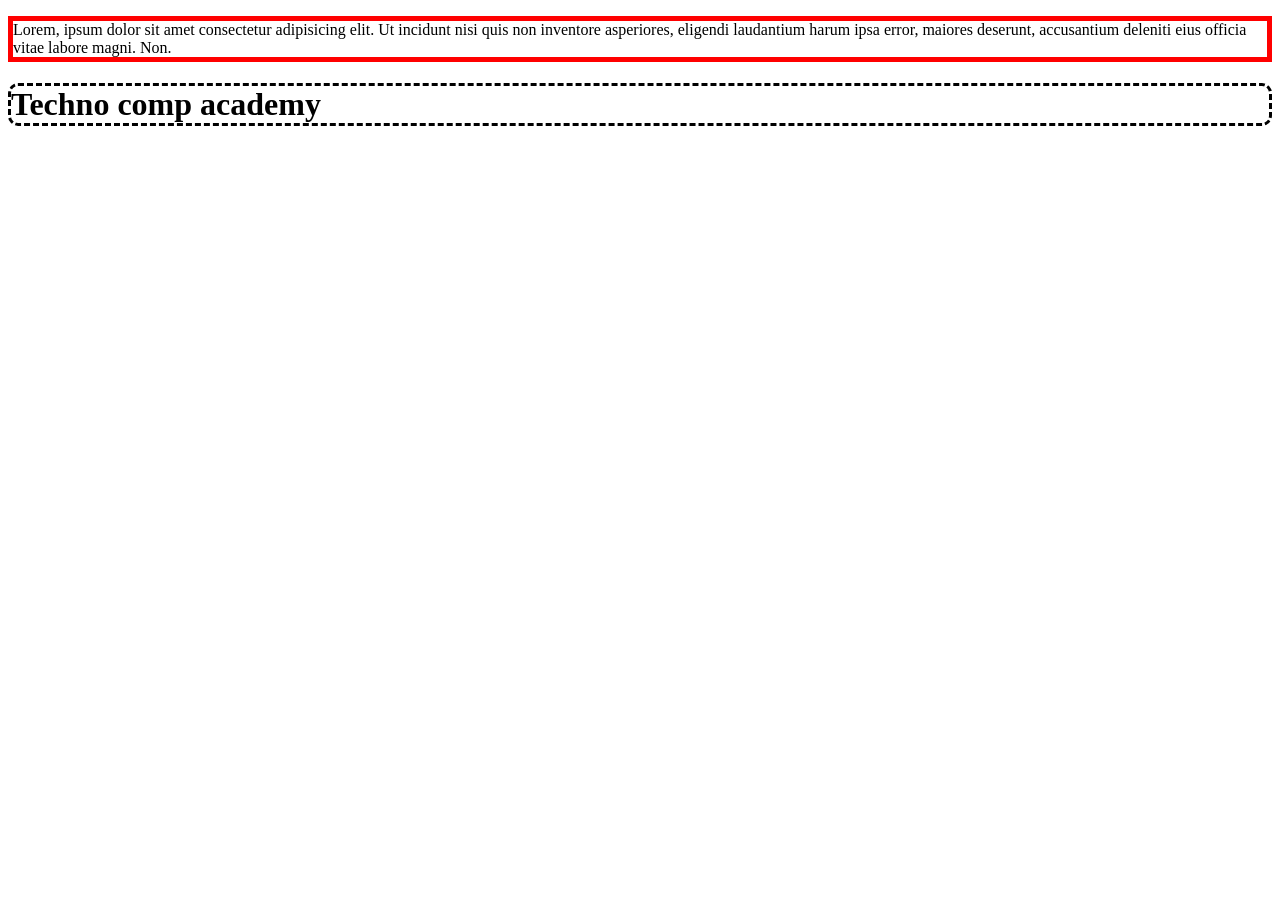
<file: CSS/09_border.html>
<!DOCTYPE html>
<html lang="en">
<head>
    <title>Document</title>
    <link rel="stylesheet" href="09_border.css">
</head>
<body>
    <p>Lorem, ipsum dolor sit amet consectetur adipisicing elit. Ut incidunt nisi quis non inventore asperiores, eligendi laudantium harum ipsa error, maiores deserunt, accusantium deleniti eius officia vitae labore magni. Non.</p>

    <h1> Techno comp academy</h1>
</body>
</html>
</file>
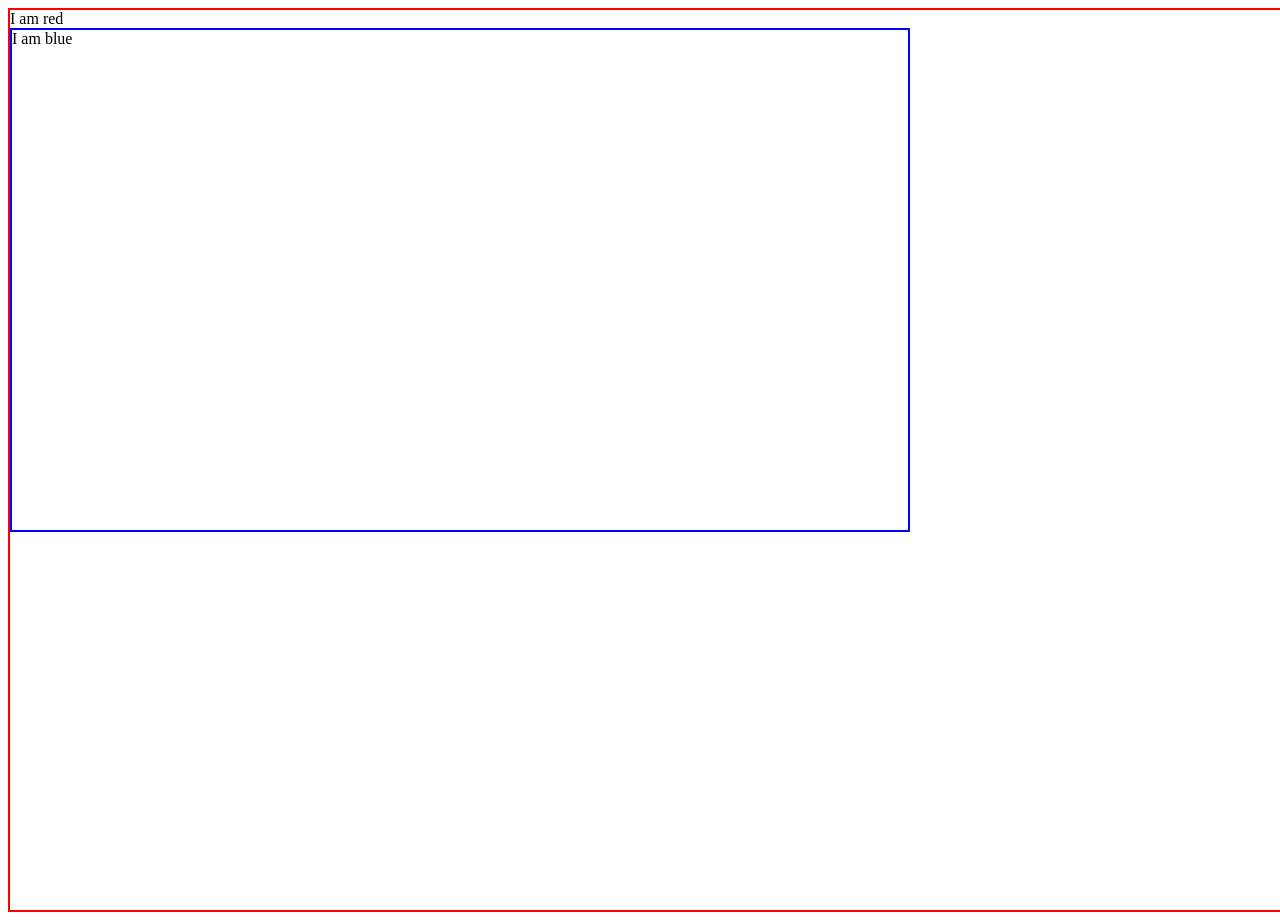
<file: CSS/11_width-height.html>
<!DOCTYPE html>
<html lang="en">
<head>
    <title>Document</title>
    <link rel="stylesheet" href="11_width-height.css">
</head>
<body>
    <div id="red">
        I am red
        <div id="blue">
            I am blue
        </div>
    </div>
</body>
</html>
</file>
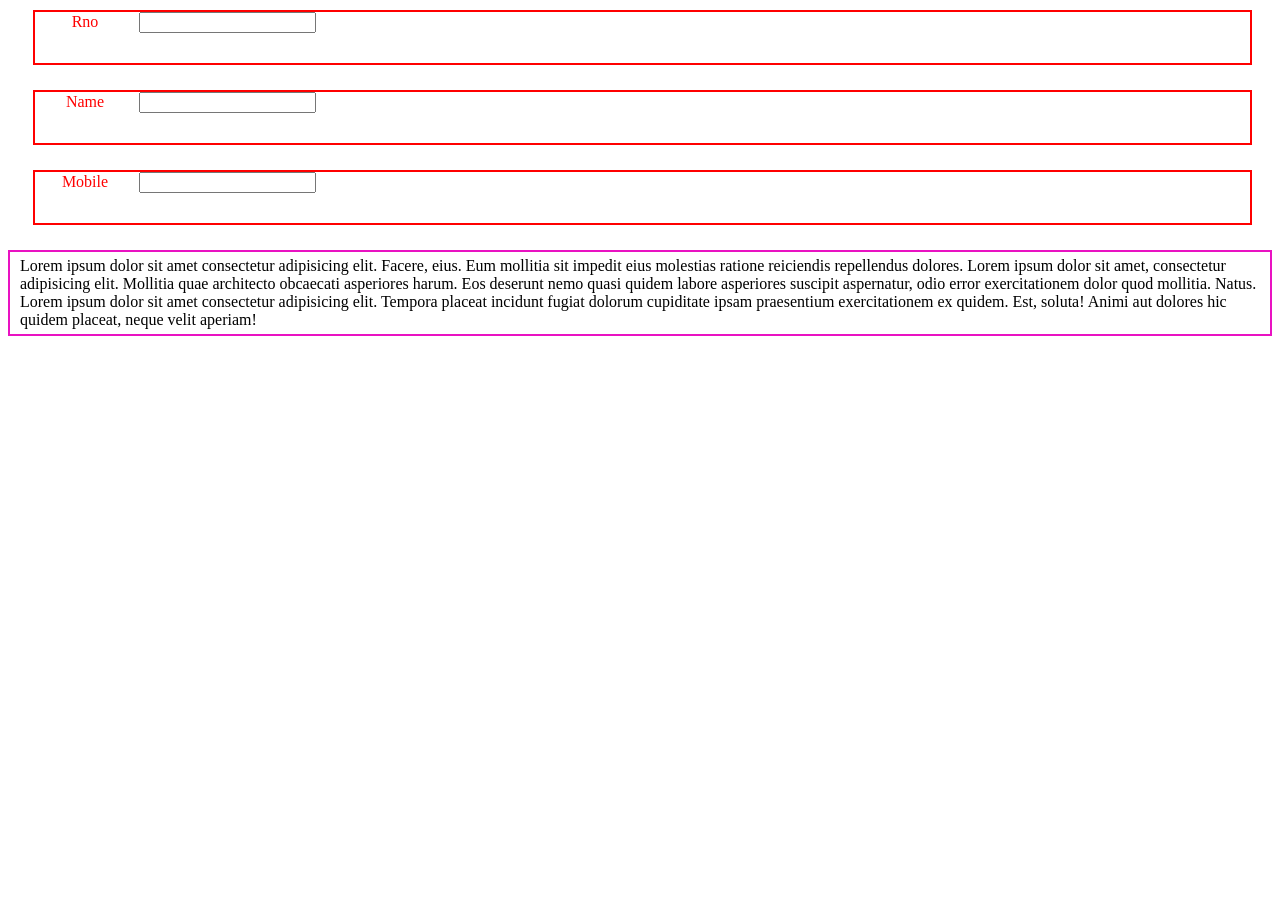
<file: CSS/12_margin_padding.html>
<!DOCTYPE html>
<html lang="en">
<head>
    
    <title>Document</title>
    <link rel="stylesheet" href="12_margin_padding.css">
</head>
<body>
    <div class="abc"> <label>Rno</label> <input type="text"> </div>
    <div class="abc"> <label>Name</label> <input type="text"> </div>
    <div class="abc"> <label>Mobile</label> <input type="text"> </div>

    <div id="aa">Lorem ipsum dolor sit amet consectetur adipisicing elit. Facere, eius. Eum mollitia sit impedit eius molestias ratione reiciendis repellendus dolores. Lorem ipsum dolor sit amet, consectetur adipisicing elit. Mollitia quae architecto obcaecati asperiores harum. Eos deserunt nemo quasi quidem labore asperiores suscipit aspernatur, odio error exercitationem dolor quod mollitia. Natus. Lorem ipsum dolor sit amet consectetur adipisicing elit. Tempora placeat incidunt fugiat dolorum cupiditate ipsam praesentium exercitationem ex quidem. Est, soluta! Animi aut dolores hic quidem placeat, neque velit aperiam!  </div>
</body>
</html>
</file>
<file: Project/Netfix-Clone/style.css>
@import url('https://fonts.googleapis.com/css2?family=Martel+Sans:wght@200;300;400;700;800;900&display=swap');


*{
    padding: 0;
    margin: 0;
    font-family: "Poppins", sans-serif;
}

body
{
    background-color:black ;
}
.main{
    background-image: url(assets/images/bag.jpg);
    background-position: center;
    background-size: max(1200px,100vw);
    background-repeat: no-repeat;
    height: 70vh;
    position: relative;
    
}

.main .box{
    height: 70vh;
    width: 100%;
    opacity: 0.69;
    background-color: black;
    position: absolute;
    top: 0;
}

nav{
    max-width: 60vw;
    margin: auto;
    justify-content: space-between;
    display: flex;
    align-items: center;
    height: 62px;
}

nav img{
    color: red;
    width: 114px;
    position: relative;
    z-index: 10;
}

nav button{
    position: relative;
    z-index: 10;
}

.hero
{
    font-family: "Martel Sans", sans-serif;
    height: calc(100%-82px);
    display: flex;
    align-items: center;
    justify-content: center;
    flex-direction: column;
    color:rgb(255, 255, 255);
    position: relative;
    gap:11px;
    padding:0 30px;
    text-align: center;
}

.hero> :first-child
{
    font-weight: 900;
    font-size: 56px;
    text-align: center;
}

#aa
{
    font-weight: 900;
    font-size: 56px;
    text-align: center;

   
}

#bb
{
    font-weight:500 ;
    font-size: 20px;
        text-align: center;

}

#cc
{
    font-weight: 400;
    font-size: 16px;
}

.sepratioin
{
    height: 7px;
    background-color:rgb(111, 4, 92) ;
    pos
}
</file>
<file: CSS/04_CSS_Selector.css>
h1{
    color: red;
    font-size:20px;
}   

#abc{
    color:blue;
    font-size: 25px;
}

.lmn{
    color: aqua;
    font-size:25px;
}

.abc
{
    background-color: yellow;
    font-style: italic;
  
}

/*

CSS Selector
------------
1. Element Selector
2. ID Selector
3. class selector


*/
</file>
<file: CSS/07_background-color.css>
div{
    background-color: red;
}
</file>
<file: CSS/08_background-image.css>
div{
    background-image: url(a.jpg);
    background-repeat: no-repeat;
    background-size: cover;
    background-attachment:scroll;
}

/*
background-image: url(a.jpg);
background-repeat: no-repeat;
background-repeat: repeat-x;
background-repeat: repeat-y;
background-position:top right;
background-position:right;
background-position:center;
background-size: cover;
background-attachment: fixed;
background-attachment:scroll;





*?
</file>
<file: CSS/09_border.css>
P{
    border-style: solid;
    border-width:5px;
    border-color: red;
}

h1{
    border-style:dashed;
    border-radius: 10px;
}

/*
p.dotted {border-style: dotted;}
p.dashed {border-style: dashed;}
p.solid {border-style: solid;}
p.double {border-style: double;}
p.groove {border-style: groove;}
p.ridge {border-style: ridge;}
p.inset {border-style: inset;}
p.outset {border-style: outset;}
p.none {border-style: none;}
p.hidden {border-style: hidden;}
p.mix {border-style: dotted dashed solid double;}


p {
  border-top-style: dotted;
  border-right-style: solid;
  border-bottom-style: dotted;
  border-left-style: solid;
}

p {
  border: 2px solid red;
  border-radius: 5px;
}

*/
</file>
<file: CSS/11_width-height.css>
#red{
    border: 2px solid red;
    width: 100vw;
    height: 100vh;
}

#blue{
    border: 2px solid blue;
    width:70%;
    height: 50%;

    min-width: 500px;
    min-height: 500px ;
}
</file>
<file: CSS/12_margin_padding.css>
.abc{
    border: 2px solid red;
    margin: 10px 20px 25px 25px;

}

#aa{
    border: 2px solid rgb(233, 18, 194);
    margin: auto;
    padding: 5px 10px;
}

label{
    color: red;
    width: 100px;
    height: 50px;
    text-align: center;
    display: inline-block;
}


/*
    margin-top: 5px;
    margin-bottom: 10px;
    margin-right: 20px;
    margin-left: 30px;

    margin: 10px 20px 25px 25px;


    padding-top: 10px;
    padding-left: 20px;
    padding-right: 40px;
    padding-bottom: 100px;
    padding: auto;
}


*/
</file>
